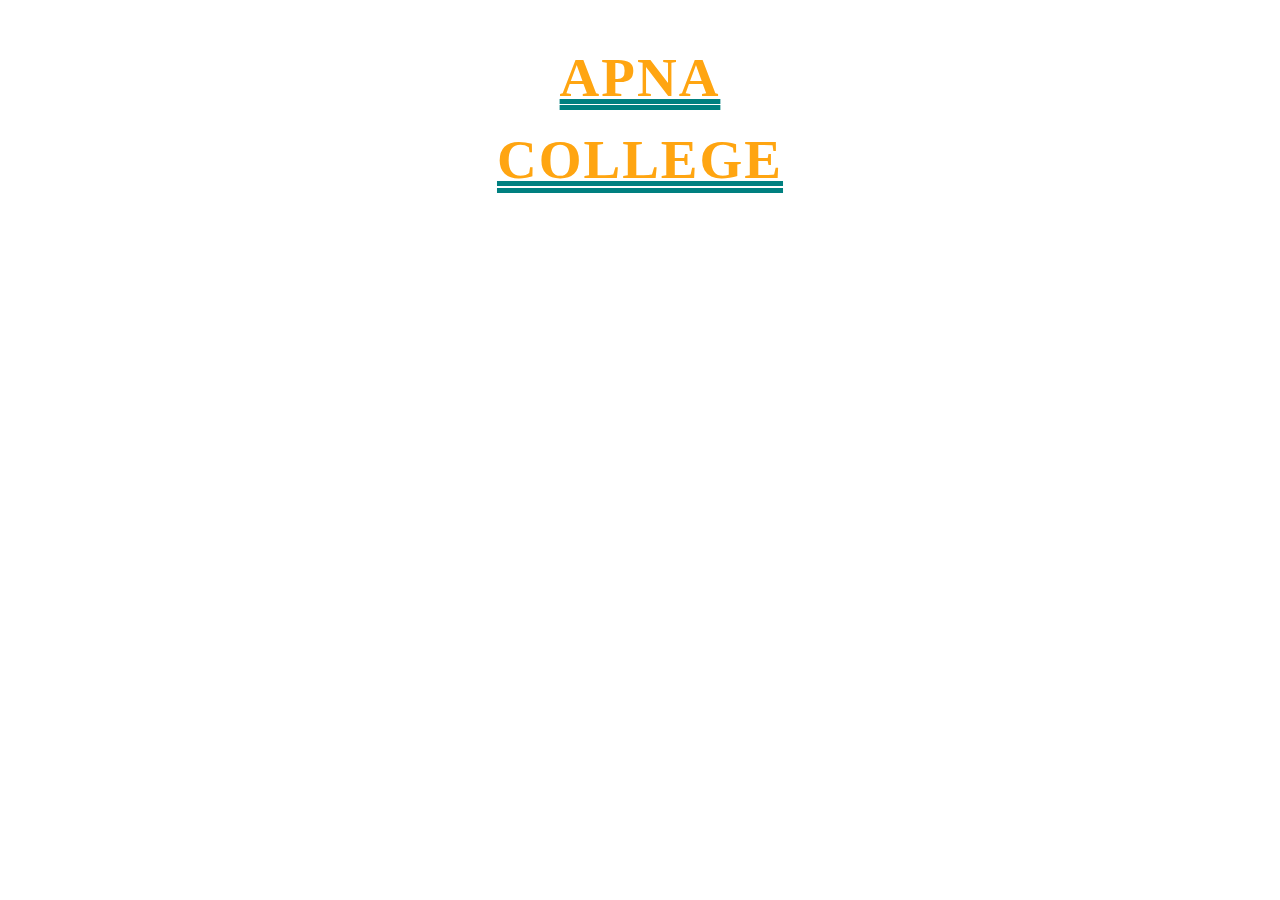
<file: 1 CSS lvl 1/Practice question1/index.html>
<!-- create the logo using text and font properties -->
<!DOCTYPE html>
<html lang="en">
<head>
    <meta charset="UTF-8">
    <meta name="viewport" content="width=device-width, initial-scale=1.0">
    <title>Document</title>
    <link rel="stylesheet" href="style.css">
</head>
<body>
    <h1>Apna <br> College</h1>
</body>
</html>
</file>
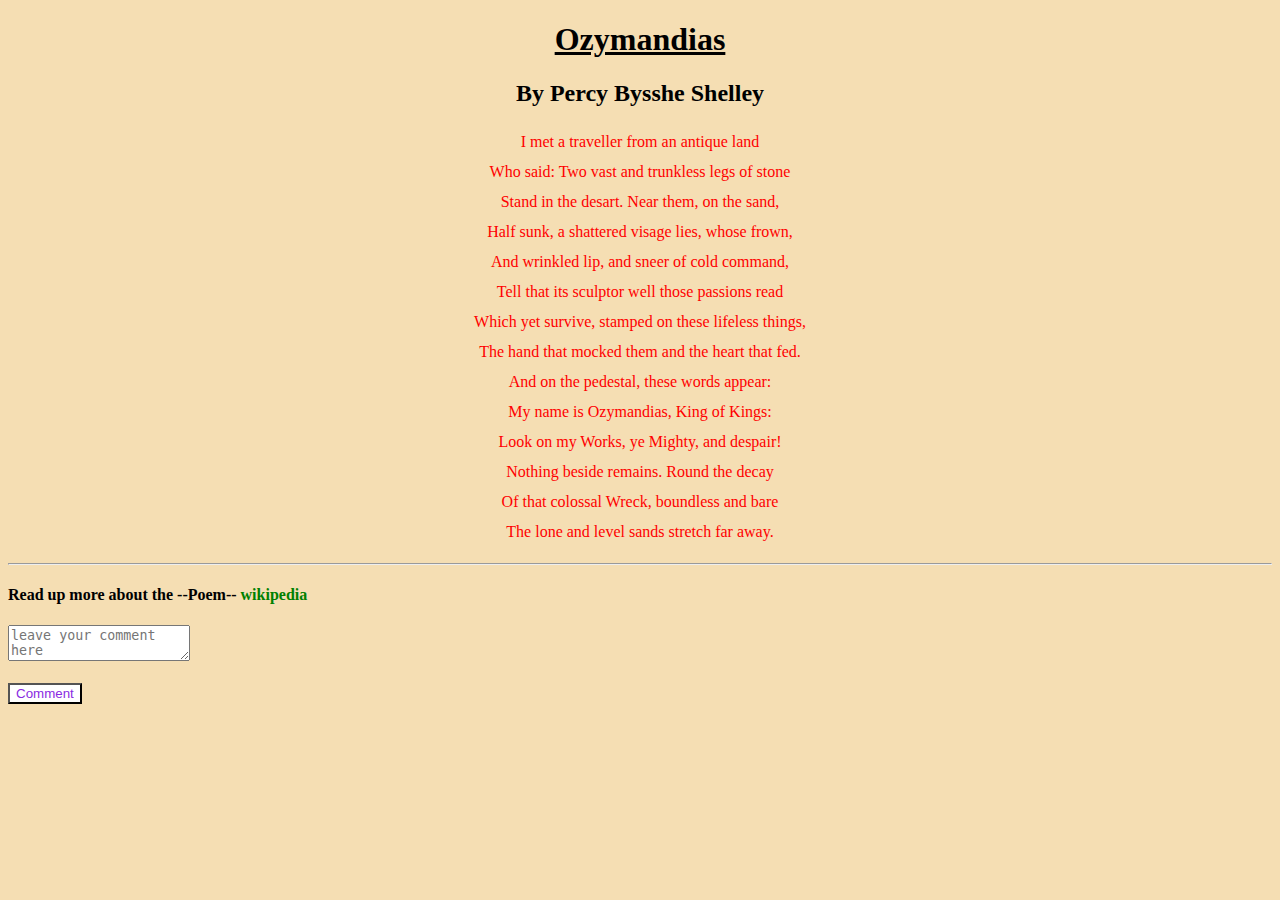
<file: 1 CSS lvl 1/Practice question2/index.html>
<!-- using different css properties -->
<!DOCTYPE html>
<html lang="en">

<head>
    <meta charset="UTF-8">
    <meta name="viewport" content="width=device-width, initial-scale=1.0">
    <title>Using different css properties</title>
    <link rel="stylesheet" href="style.css">
</head>

<body>
    <!--PoemName-->
    <h1>Ozymandias</h1>
    <!--Poet'sName-->
    <h2>By Percy Bysshe Shelley</h2>
    <!--Poem-->
    <p>I met a traveller from an antique land<br>
        Who said: Two vast and trunkless legs of stone<br>
        Stand in the desart. Near them, on the sand,<br>
        Half sunk, a shattered visage lies, whose frown,<br>
        And wrinkled lip, and sneer of cold command,<br>
        Tell that its sculptor well those passions read<br>
        Which yet survive, stamped on these lifeless things,<br>
        The hand that mocked them and the heart that fed.<br>
        And on the pedestal, these words appear:<br>
        My name is Ozymandias, King of Kings:<br>
        Look on my Works, ye Mighty, and despair!<br>
        Nothing beside remains. Round the decay<br>
        Of that colossal Wreck, boundless and bare<br>
        The lone and level sands stretch far away.</p>
    <hr/>
    <h4>
        Read up more about the --Poem--
        <a href="https://en.wikipedia.org/wiki/Ozymandias">wikipedia</a>
    </h4>
    <textarea placeholder="leave your comment here"></textarea>
    <br><br>
    <button>Comment</button>
</body>

</html>
</file>
<file: 1 CSS lvl 1/Practice question1/style.css>
h1{
    font-family: League Spartan;
    color: #ffa511;
    text-align: center;
    font-size: 55px;
    font-weight: 900;
    letter-spacing: 2px;
    line-height: 1.5;
    text-decoration: underline teal double;
    text-transform: uppercase;

}
</file>
<file: 1 CSS lvl 1/Practice question2/style.css>
body{
    background: wheat;
    font-family: Georgia, 'Times New Roman', Times, serif;
}
p{
    color: red;
    text-align: center;
    line-height: 30px;
}
h1{
    text-align: center;
    text-decoration: underline;
}
h2{
    text-align: center;
    color: black;
}
h4>a{
    text-decoration: none;
    color: green;
}
button{
    background-color: white;
    color: blueviolet;

}
textarea{
    color: black;
}
</file>
